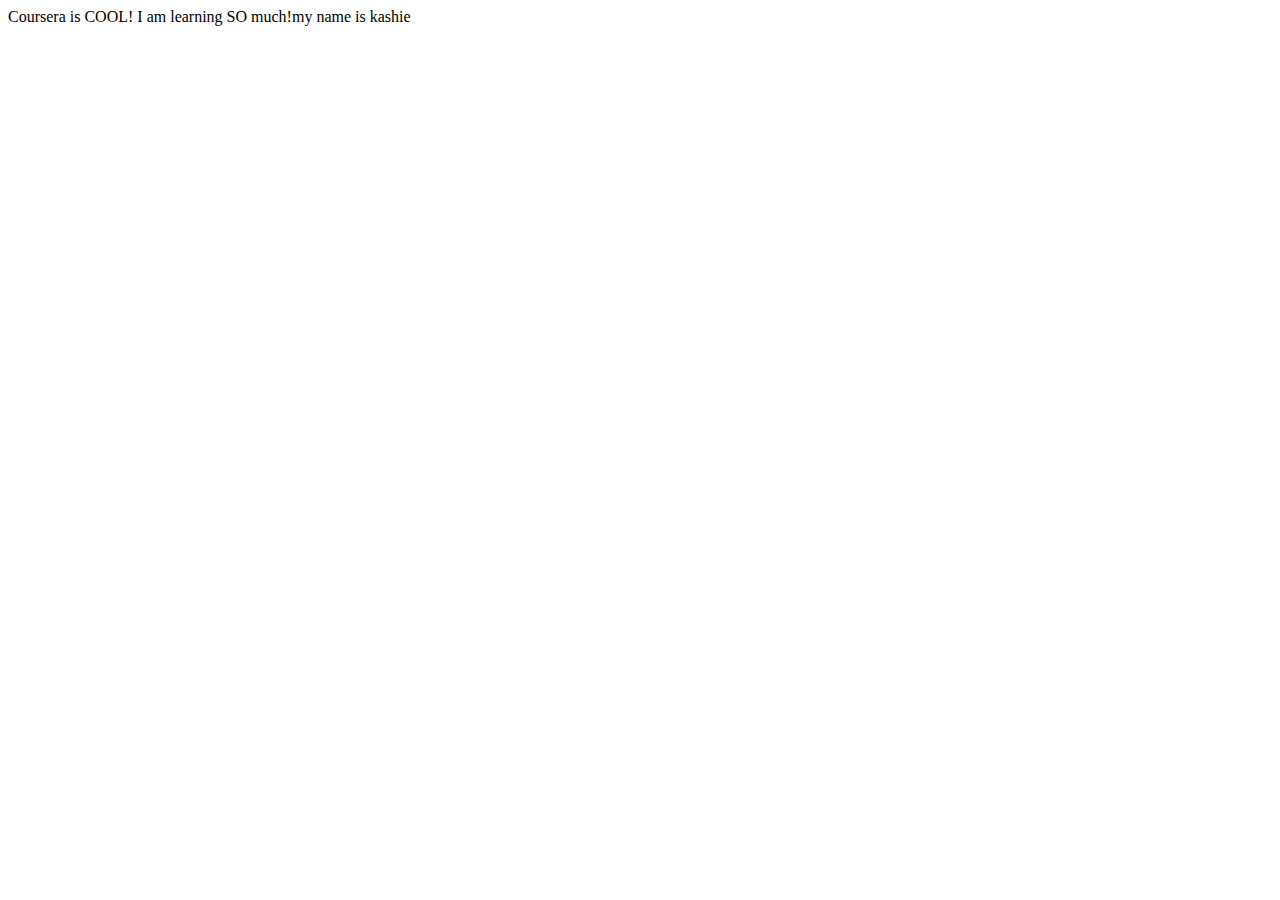
<file: index.html>
<!DOCTYPE html>
<html>
<head>
	<meta charset="utf-8">
	<meta name="viewport" content="width=device-width, initial-scale=1">
	<title>Coursera is Cool!</title>
</head>
<body>
<div>Coursera is COOL! I am learning SO much!my name is kashie</div>
</body>
</html>
</file>
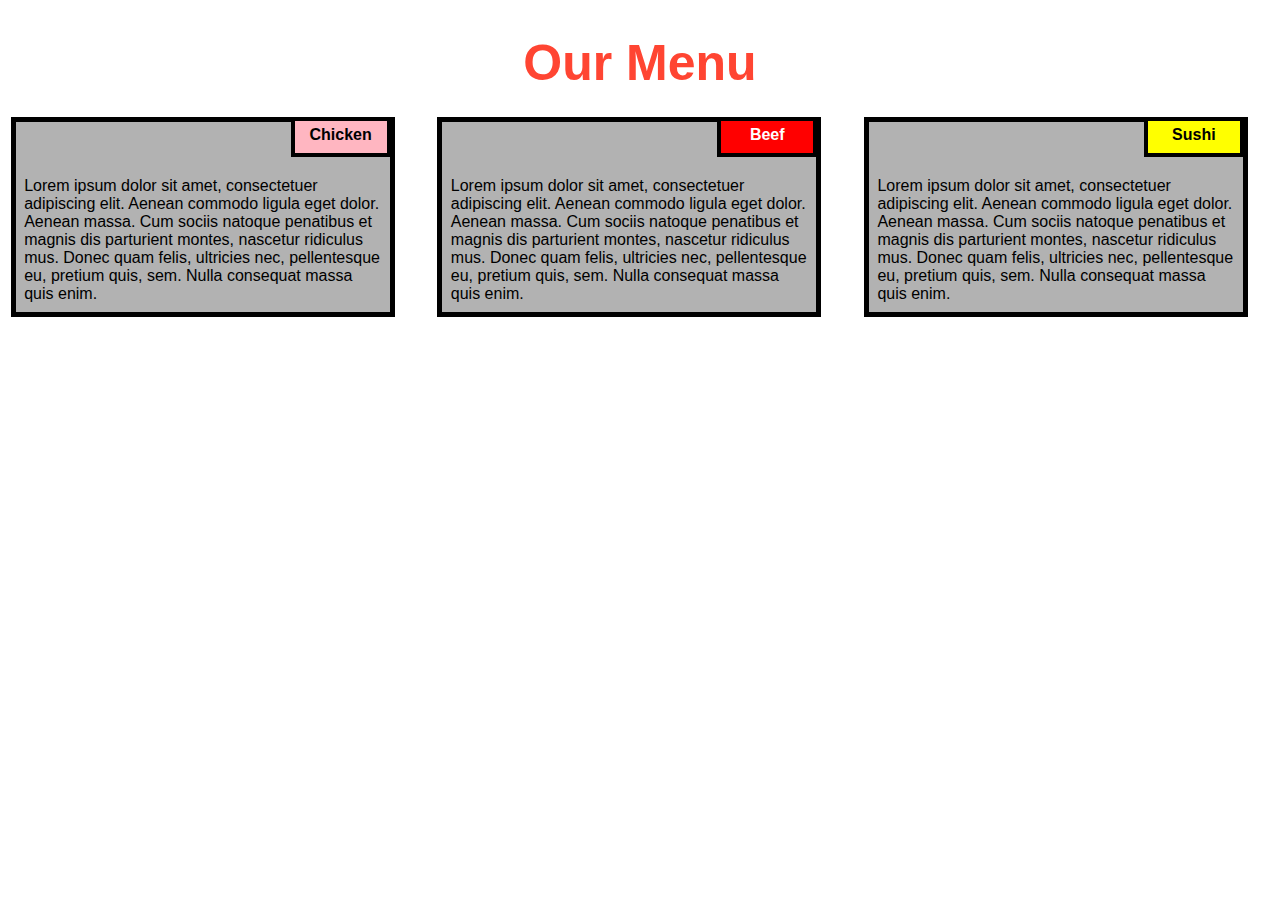
<file: Coursera Solutions/Assignment 2/index.html>
<!DOCTYPE html>
<html>
<head>

<title>Responsive Layout</title>
<meta name="viewport" content="width=device-width, initial-scale=1">
<link rel="stylesheet" type="text/css" href="style.css">

</head>
<body>
<h1>Our Menu</h1>



  <div class="col-lg-4 col-md-6 col-sm-12">
  	<div class="box">
  		<p class="content-name name1">Chicken</p>
  		<p class="content">Lorem ipsum dolor sit amet, consectetuer adipiscing elit. Aenean commodo ligula eget dolor. Aenean massa. Cum sociis natoque penatibus et magnis dis parturient montes, nascetur ridiculus mus. Donec quam felis, ultricies nec, pellentesque eu, pretium quis, sem. Nulla consequat massa quis enim.</p>
  	</div>
  </div>

  <div class="col-lg-4 col-md-6 col-sm-12">
  	<div class="box">
   		<p class="content-name name2">Beef</p>
   		<p class="content">Lorem ipsum dolor sit amet, consectetuer adipiscing elit. Aenean commodo ligula eget dolor. Aenean massa. Cum sociis natoque penatibus et magnis dis parturient montes, nascetur ridiculus mus. Donec quam felis, ultricies nec, pellentesque eu, pretium quis, sem. Nulla consequat massa quis enim.</p>
  	</div>
  </div>

  <div class="col-lg-4 col-md-12 col-sm-12">
  	<div class="box">
  		<p class="content-name name3">Sushi</p>
  		<p class="content">Lorem ipsum dolor sit amet, consectetuer adipiscing elit. Aenean commodo ligula eget dolor. Aenean massa. Cum sociis natoque penatibus et magnis dis parturient montes, nascetur ridiculus mus. Donec quam felis, ultricies nec, pellentesque eu, pretium quis, sem. Nulla consequat massa quis enim.</p>
  	</div>	
  </div>

</body>
</html>
</file>
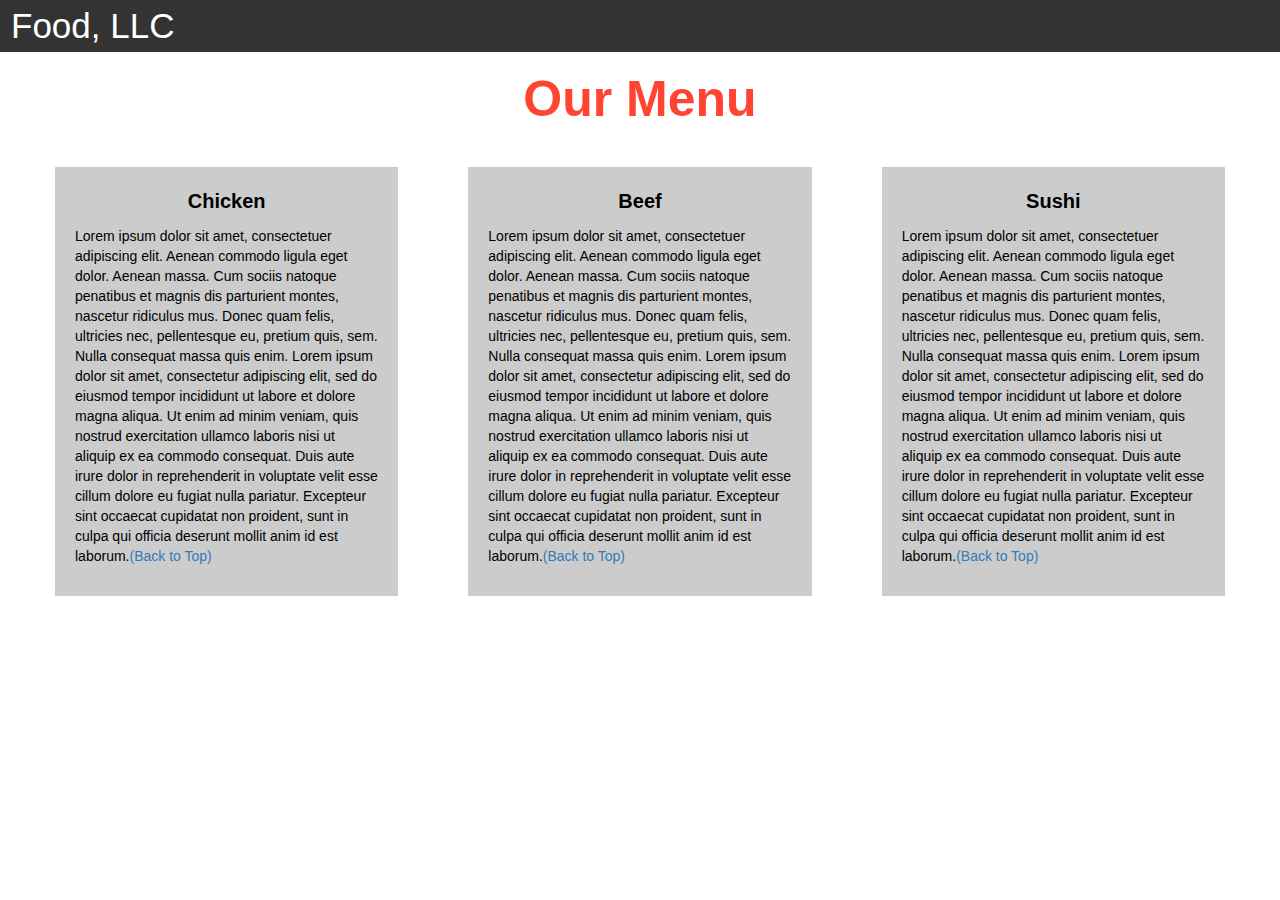
<file: Coursera Solutions/Assignment 3/index.html>
<!DOCTYPE html>
<html>
<head>

<title>Module 3</title>

  <meta name="viewport" content="width=device-width, initial-scale=1">
  <link rel="stylesheet" href="https://maxcdn.bootstrapcdn.com/bootstrap/3.3.7/css/bootstrap.min.css">
  <script src="https://ajax.googleapis.com/ajax/libs/jquery/3.3.1/jquery.min.js"></script>
  <script src="https://maxcdn.bootstrapcdn.com/bootstrap/3.3.7/js/bootstrap.min.js"></script>

</head>

<meta name="viewport" content="width=device-width, initial-scale=1">
<link rel="stylesheet" type="text/css" href="style.css">



<body>


<nav class="navbar" id="top">
  <div class="container-fluid">

    <div class="navbar-header">
      <button type="button" class="navbar-toggle" data-toggle="collapse" data-target="#myNavbar">
        <span class="icon-bar"></span>
        <span class="icon-bar"></span>
        <span class="icon-bar"></span> 
      </button>
      <a class="navbar-brand" href="#">Food, LLC</a>
    </div>

    <div class="collapse" id="myNavbar">
      <ul class="nav navbar-nav visible-xs">
        <li><a class="menu-item" href="#">Chicken</a></li>
        <li><a class="menu-item" href="#">Beef</a></li> 
        <li><a class="menu-item" href="#">Sushi</a></li> 
      </ul>
    </div>

  </div>
</nav>

<h1 class="main-title">Our Menu</h1>



<div class="row">

  <div class="col-lg-4 col-md-6 col-sm-12">
    <div class="content-box">
      <p class="item-name">Chicken</p>
      <p>Lorem ipsum dolor sit amet, consectetuer adipiscing elit. Aenean commodo ligula eget dolor. Aenean massa. Cum sociis natoque penatibus et magnis dis parturient montes, nascetur ridiculus mus. Donec quam felis, ultricies nec, pellentesque eu, pretium quis, sem. Nulla consequat massa quis enim. Lorem ipsum dolor sit amet, consectetur adipiscing elit, sed do eiusmod tempor incididunt ut labore et dolore magna aliqua. Ut enim ad minim veniam, quis nostrud exercitation ullamco laboris nisi ut aliquip ex ea commodo consequat. Duis aute irure dolor in reprehenderit in voluptate velit esse cillum dolore eu fugiat nulla pariatur. Excepteur sint occaecat cupidatat non proident, sunt in culpa qui officia deserunt mollit anim id est laborum.<a href="#top">(Back to Top)</a></p>
    </div>
  </div>

  <div class="col-lg-4 col-md-6 col-sm-12">
    <div class="content-box">
      <p class="item-name">Beef</p>
      <p>Lorem ipsum dolor sit amet, consectetuer adipiscing elit. Aenean commodo ligula eget dolor. Aenean massa. Cum sociis natoque penatibus et magnis dis parturient montes, nascetur ridiculus mus. Donec quam felis, ultricies nec, pellentesque eu, pretium quis, sem. Nulla consequat massa quis enim. Lorem ipsum dolor sit amet, consectetur adipiscing elit, sed do eiusmod tempor incididunt ut labore et dolore magna aliqua. Ut enim ad minim veniam, quis nostrud exercitation ullamco laboris nisi ut aliquip ex ea commodo consequat. Duis aute irure dolor in reprehenderit in voluptate velit esse cillum dolore eu fugiat nulla pariatur. Excepteur sint occaecat cupidatat non proident, sunt in culpa qui officia deserunt mollit anim id est laborum.<a href="#top">(Back to Top)</a></p>
    </div>
  </div>


  <div class="col-lg-4 col-md-12 col-sm-12">
    <div class="content-box">
      <p class="item-name">Sushi</p>
      <p>Lorem ipsum dolor sit amet, consectetuer adipiscing elit. Aenean commodo ligula eget dolor. Aenean massa. Cum sociis natoque penatibus et magnis dis parturient montes, nascetur ridiculus mus. Donec quam felis, ultricies nec, pellentesque eu, pretium quis, sem. Nulla consequat massa quis enim. Lorem ipsum dolor sit amet, consectetur adipiscing elit, sed do eiusmod tempor incididunt ut labore et dolore magna aliqua. Ut enim ad minim veniam, quis nostrud exercitation ullamco laboris nisi ut aliquip ex ea commodo consequat. Duis aute irure dolor in reprehenderit in voluptate velit esse cillum dolore eu fugiat nulla pariatur. Excepteur sint occaecat cupidatat non proident, sunt in culpa qui officia deserunt mollit anim id est laborum.<a href="#top">(Back to Top)</a></p>
    </div>
  </div>

</div>


</body>
</html>
</file>
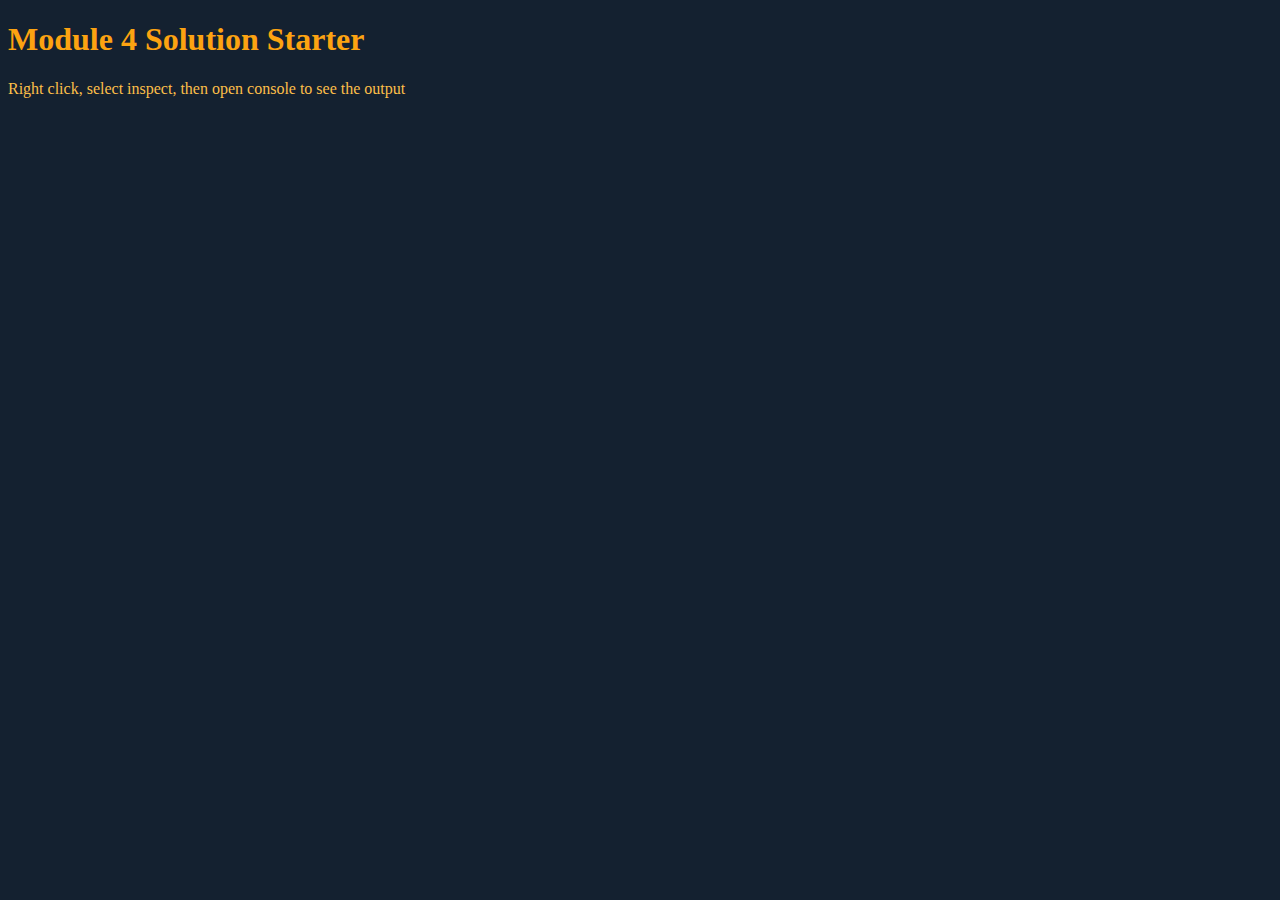
<file: Coursera Solutions/Assignment 4/index.html>
<!DOCTYPE html>
<html>
<head>
  <meta charset="utf-8">
  <title>Module 4 Solution Starter</title>
  <script src="SpeakHello.js"></script>
  <script src="SpeakGoodBye.js"></script>
  <script src="script.js"></script>
</head>
<body bgcolor="#142130">
  <h1 style= "color: #fca311;">Module 4 Solution Starter</h1>
  <p style= "color: #fcbf49;">Right click, select inspect, then open console to see the output</p>
</body>
</html>
</file>
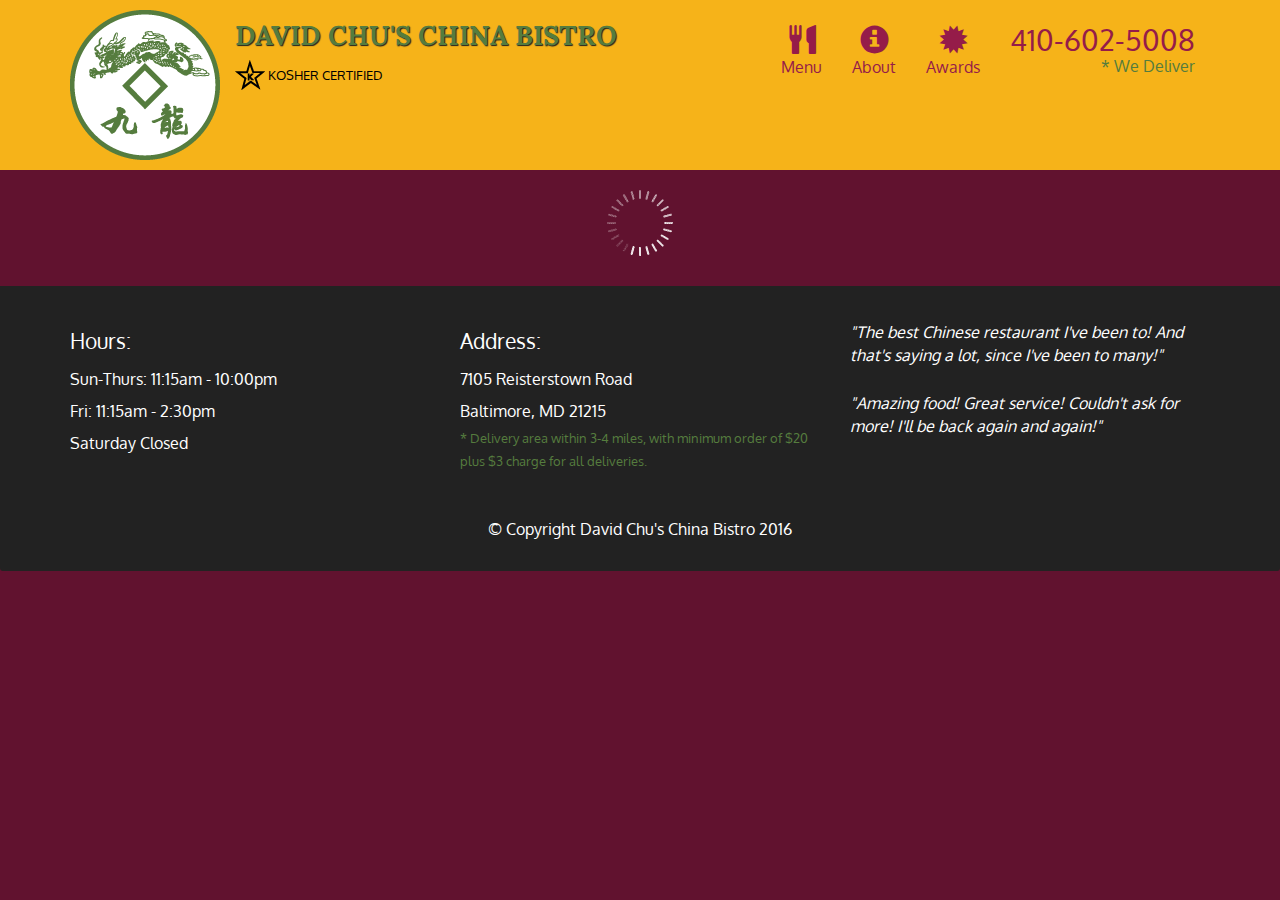
<file: Coursera Solutions/Assignment 5/index.html>
<!doctype html>
<html lang="en">
  <head>
    <meta charset="utf-8">
    <meta http-equiv="X-UA-Compatible" content="IE=edge">
    <meta name="viewport" content="width=device-width, initial-scale=1">
    <title>David Chu's China Bistro</title>
    <link rel="stylesheet" href="css/bootstrap.min.css">
    <link rel="stylesheet" href="css/styles.css">
    <link href='https://fonts.googleapis.com/css?family=Oxygen:400,300,700' rel='stylesheet' type='text/css'>
    <link href='https://fonts.googleapis.com/css?family=Lora' rel='stylesheet' type='text/css'>
  </head>
<body>
  <header>
    <nav id="header-nav" class="navbar navbar-default">
      <div class="container">
        <div class="navbar-header">
          <a href="index.html" class="pull-left visible-md visible-lg">
            <div id="logo-img" alt="Logo image"></div>
          </a>

          <div class="navbar-brand">
            <a href="index.html"><h1>David Chu's China Bistro</h1></a>
            <p>
              <img src="images/star-k-logo.png" alt="Kosher certification">
              <span>Kosher Certified</span>
            </p>
          </div>

          <button id="navbarToggle" type="button" class="navbar-toggle collapsed" data-toggle="collapse" data-target="#collapsable-nav" aria-expanded="false">
            <span class="sr-only">Toggle navigation</span>
            <span class="icon-bar"></span>
            <span class="icon-bar"></span>
            <span class="icon-bar"></span>
          </button>
        </div>
        
        <div id="collapsable-nav" class="collapse navbar-collapse">
           <ul id="nav-list" class="nav navbar-nav navbar-right">
            <li id="navHomeButton" class="visible-xs active">
              <a href="index.html">
                <span class="glyphicon glyphicon-home"></span> Home</a>
            </li>
            <li id="navMenuButton">
              <a href="#" onclick="$dc.loadMenuCategories();">
                <span class="glyphicon glyphicon-cutlery"></span><br class="hidden-xs"> Menu</a>
            </li>
            <li>
              <a href="#">
                <span class="glyphicon glyphicon-info-sign"></span><br class="hidden-xs"> About</a>
            </li>
            <li>
              <a href="#">
                <span class="glyphicon glyphicon-certificate"></span><br class="hidden-xs"> Awards</a>
            </li>
            <li id="phone" class="hidden-xs">
              <a href="tel:410-602-5008">
                <span>410-602-5008</span></a><div>* We Deliver</div>
            </li>
          </ul><!-- #nav-list -->
        </div><!-- .collapse .navbar-collapse -->
      </div><!-- .container -->
    </nav><!-- #header-nav -->
  </header>

  <div id="call-btn" class="visible-xs">
    <a class="btn" href="tel:410-602-5008">
    <span class="glyphicon glyphicon-earphone"></span>
    410-602-5008
    </a>
  </div>
  <div id="xs-deliver" class="text-center visible-xs">* We Deliver</div>

  <div id="main-content" class="container"></div>

  <footer class="panel-footer">
    <div class="container">
      <div class="row">
        <section id="hours" class="col-sm-4">
          <span>Hours:</span><br>
          Sun-Thurs: 11:15am - 10:00pm<br>
          Fri: 11:15am - 2:30pm<br>
          Saturday Closed
          <hr class="visible-xs">
        </section>
        <section id="address" class="col-sm-4">
          <span>Address:</span><br>
          7105 Reisterstown Road<br>
          Baltimore, MD 21215
          <p>* Delivery area within 3-4 miles, with minimum order of $20 plus $3 charge for all deliveries.</p>
          <hr class="visible-xs">
        </section>
        <section id="testimonials" class="col-sm-4">
          <p>"The best Chinese restaurant I've been to! And that's saying a lot, since I've been to many!"</p>
          <p>"Amazing food! Great service! Couldn't ask for more! I'll be back again and again!"</p>
        </section>
      </div>
      <div class="text-center">&copy; Copyright David Chu's China Bistro 2016</div>
    </div>
  </footer>

  <!-- jQuery (Bootstrap JS plugins depend on it) -->
  <script src="js/jquery-2.1.4.min.js"></script>
  <script src="js/bootstrap.min.js"></script>
  <script src="js/ajax-utils.js"></script>
  <script src="js/script.js"></script>
</body>
</html>
</file>
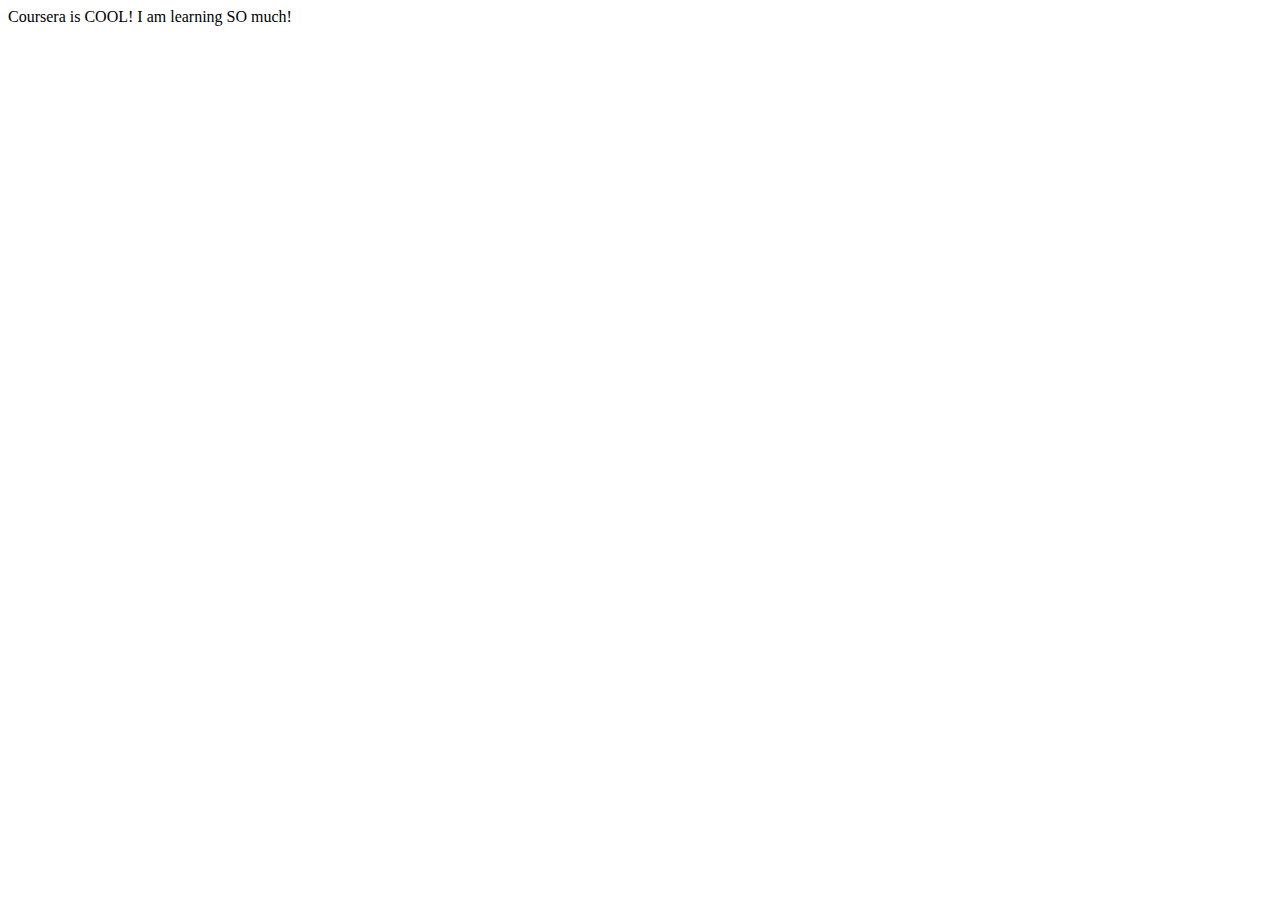
<file: frst.html>
<!DOCTYPE html>
<html>
<head>
	<meta charset="utf-8">
	<meta name="viewport" content="width=device-width, initial-scale=1">
	<title>Coursera is Cool!</title>
</head>
<body>
<div>Coursera is COOL! I am learning SO much!</div>
</body>
</html>
</file>
<file: Coursera Solutions/Assignment 2/style.css>
* {
  box-sizing: border-box;
}

body{
  margin: 0;
  padding: 0;
  font-family: "Comic Sans MS", cursive, sans-serif;
}

.row{
  margin-top: 5%;
  margin-bottom: 5%;
}

h1 {
  margin-bottom: 15px;
  text-align: center;
  color: #ff4532;
  font-size: 50px;
}


.box{
  width: 100%;
  overflow: none;
}


.content-name{
  overflow: none;
  text-align: center;
  border: 4px solid black;
  width: 100px;
  height: 40px;
  padding: 5px;
  float: right;
  margin-right: 36px;
  margin-top: 0px;
  font-weight: bold;
  position: relative;
}

.content{
  border: 5px solid black;
  width: 90%;
  height: auto;
  margin: 2.5%;
  color: black
  font-size: 25px;
  padding: 2%;
  padding-top: 55px;
  background-color: rgba(0,0,0,0.3);
}

.name1{
  background-color: #FFB6C1;
}

.name2{
  color: white;
  background-color: #FF0000;
}
.name3{
  background-color: #FFFF00;
}


/********** Large devices only **********/
@media (min-width: 992px) {
  .col-lg-4 {
    float: left;
    width: 33.33%;
  }
}
/********** Medium devices only **********/
@media (min-width: 768px) and (max-width: 991px) {
  .col-md-6,.col-md-12 {
    float: left;
  }
  .col-md-6 {
    width: 50%;
  }
  .col-md-12 {
    margin-left: -10px;
    width: 100%;
  }
  .name3{
    margin-right: 65px;
    width: 100px;
  }
}

@media (min-width: 0px) and (max-width: 767px) {
  .col-sm-12 {
    float: left;
    width: 100%;
  }
  .content-name{
    margin-right: 30px;
  }
}
</file>
<file: Coursera Solutions/Assignment 3/style.css>
.container-fluid{
	margin: 0;
	padding: 0;
}

.navbar{
	border-radius: 0px;
	background-color: rgba(0,0,0,0.8);
}

.navbar-brand{
  font-size: 35px;
  color: white;
  padding-left: 25px;
}

.navbar-brand:hover{
	color: white;
}

.nav{
	margin: 0;
	padding: 0;
}

.navbar-nav{
  font-size: 25px;
  text-align: center;
  margin: 0;
  padding: 0;
}

.navbar-toggle{
	border: 2px solid white;
	margin-right: 25px;
}

.icon-bar{
	background-color: white;
}


.main-title{
  margin-bottom: 15px;
  text-align: center;
  color: #ff4532;
  font-size: 50px;
  font-family: "Comic Sans MS", cursive, sans-serif;
  font-weight: bold;
}

li{
	box-sizing: border-box;
	width: 100%;
}

.menu-item{
	padding: 0;
	margin: 0;
	width: 100%;
	background-color: white;
	border-bottom: 1px solid black;
	color: black;
	display: block;
}

.menu-item:hover{
	background-color: rgba(0,0,0,0.9);
	color: rgba(0,0,0,0.4);
}



.row{
	margin: 20px;
}

.content-box{
	margin: 20px;
	width: auto;
	height: auto;
	color: black;
	background-color: rgba(0,0,0,0.2);
	font-family: "Comic Sans MS", cursive, sans-serif;
	padding: 20px;
}

.item-name{
	text-align: center;
	font-size: 20px;
	font-weight: bold;
}

#top{

}
</file>
<file: Coursera Solutions/Assignment 5/css/styles.css>
body {
  font-size: 16px;
  color: #fff;
  background-color: #61122f;
  font-family: 'Oxygen', sans-serif;
}

/** HEADER **/
#header-nav {
  background-color: #f6b319;
  border-radius: 0;
  border: 0;
}

#logo-img {
  background: url('../images/restaurant-logo_large.png') no-repeat;
  width: 150px;
  height: 150px;
  margin: 10px 15px 10px 0;
}

.navbar-brand {
  padding-top: 25px;
}
.navbar-brand h1 { /* Restaurant name */
  font-family: 'Lora', serif;
  color: #557c3e;
  font-size: 1.5em;
  text-transform: uppercase;
  font-weight: bold;
  text-shadow: 1px 1px 1px #222;
  margin-top: 0;
  margin-bottom: 0;
  line-height: .75;
}
.navbar-brand a:hover, .navbar-brand a:focus {
  text-decoration: none;
}
.navbar-brand p { /* Kosher cert */
  color: #000;
  text-transform: uppercase;
  font-size: .7em;
  margin-top: 15px;
}
.navbar-brand p span { /* Star-K */
  vertical-align: middle;
}

#nav-list {
  margin-top: 10px;
}
#nav-list a {
  color: #951C49;
  text-align: center;
}
#nav-list a:hover {
  background: #E7E7E7;
}
#nav-list a span {
  font-size: 1.8em;
}

#phone {
  margin-top: 5px;
}
#phone a { /* Phone number */
  text-align: right;
  padding-bottom: 0;
}
#phone div { /* We Deliver */
  color: #557c3e;
  text-align: right;
  padding-right: 15px;
}

.navbar-header button.navbar-toggle, .navbar-header .icon-bar {
  border: 1px solid #61122f;
}
.navbar-header button.navbar-toggle {
  clear: both;
  margin-top: -30px;
}
/* END HEADER */

/* FOOTER */
.panel-footer {
  margin-top: 30px;
  padding-top: 35px;
  padding-bottom: 30px;
  background-color: #222;
  border-top: 0;
}
.panel-footer div.row {
  margin-bottom: 35px;
}
#hours, #address {
  line-height: 2;
}
#hours > span, #address > span {
  font-size: 1.3em;
}
#address p {
  color: #557c3e;
  font-size: .8em;
  line-height: 1.8;
}
#testimonials {
  font-style: italic;
}
#testimonials p:nth-child(2) {
  margin-top: 25px;
}
/* END FOOTER */



/* HOME PAGE */
.container .jumbotron {
  box-shadow: 0 0 50px #3F0C1F;
  border: 2px solid #3F0C1F;
}

#menu-tile, #specials-tile, #map-tile {
  height: 250px;
  width: 100%;
  margin-bottom: 15px;
  position: relative;
  border: 2px solid #3F0C1F;
  overflow: hidden;
}
#menu-tile:hover, #specials-tile:hover, #map-tile:hover {
  box-shadow: 0 1px 5px 1px #cccccc;
}
#menu-tile {
  background: url('../images/menu-tile.jpg') no-repeat;
  background-position: center;
}
#specials-tile {
  background: url('../images/specials-tile.jpg') no-repeat;
  background-position: center;
}
#menu-tile span, #specials-tile span, #map-tile span {
  position: absolute;
  bottom: 0;
  right: 0;
  width: 100%;
  text-align: center;
  font-size: 1.6em;
  text-transform: uppercase;
  background-color: #000;
  color: #fff;
  opacity: .8;
}
/* END HOME PAGE */

/* MENU CATEGORIES PAGE */
.category-tile { 
  position: relative;
  border: 2px solid #3F0C1F;
  overflow: hidden;
  width: 200px;
  height: 200px;
  margin: 0 auto 15px;
}
.category-tile span {
  position: absolute;
  bottom: 0;
  right: 0;
  width: 100%;
  text-align: center;
  font-size: 1.2em;
  text-transform: uppercase;
  background-color: #000;
  color: #fff;
  opacity: .8;
}
.category-tile:hover {
  box-shadow: 0 1px 5px 1px #cccccc;
}

#menu-categories-title + div {
  margin-bottom: 50px;
}
/* END MENU CATEGORIES PAGE */

/* SINGLE CATEGORY PAGE */
.menu-item-tile {
  margin-bottom: 25px;
}
.menu-item-tile hr {
  width: 80%;
}
.menu-item-tile .menu-item-price {
  font-size: 1.1em;
  text-align: right;
  margin-top: -15px;
  margin-right: -15px;
}
.menu-item-tile .menu-item-price span {
  font-size: .6em;
}
.menu-item-photo {
  position: relative;
  border: 2px solid #3F0C1F; 
  overflow: hidden;
  padding: 0;
  margin-right: -15px;
  margin-left: auto;
  margin-bottom: 20px;
  max-width: 250px;
}
.menu-item-photo div {
  position: absolute;
  bottom: 0;
  right: 0;
  width: 80px;
  background-color: #557c3e;
  text-align: center;
}
.menu-item-description {
  padding-right: 30px;
}
h3.menu-item-title {
  margin: 0 0 10px;
}
.menu-item-details {
  font-size: .9em;
  font-style: italic;
}
/* END SINGLE CATEGORY PAGE */


/********** Large devices only **********/
@media (min-width: 1200px) {
  .container .jumbotron {
    background: url('../images/jumbotron_1200.jpg') no-repeat;
    height: 675px;
  }
}

/********** Medium devices only **********/
@media (min-width: 992px) and (max-width: 1199px) {
  /* Header */
  #logo-img {
    background: url('../images/restaurant-logo_medium.png') no-repeat;
    width: 100px;
    height: 100px;
    margin: 5px 5px 5px 0;
  }
  /* End Header */

  /* Home Page */
  .container .jumbotron {
    background: url('../images/jumbotron_992.jpg') no-repeat;
    height: 558px;
  }
  /* End Home Page */
}

/********** Small devices only **********/
@media (min-width: 768px) and (max-width: 991px) {
  /* Home Page */
  .container .jumbotron {
    background: url('../images/jumbotron_768.jpg') no-repeat;
    height: 432px;
  }
  /* End Home Page */
}

/********** Extra small devices only **********/
@media (max-width: 767px) {
  /* Header */
  .navbar-brand {
    padding-top: 10px;
    height: 80px;
  }
  .navbar-brand h1 { /* Restaurant name */
    padding-top: 10px;
    font-size: 5vw; /* 1vw = 1% of viewport width */
  }
  .navbar-brand p { /* Kosher cert */
    font-size: .6em;
    margin-top: 12px;
  }
  .navbar-brand p img { /* Star-K */
    height: 20px;
  }

  #collapsable-nav a { /* Collapsed nav menu text */
    font-size: 1.2em;
  }
  #collapsable-nav a span { /* Collapsed nav menu glyph */
    font-size: 1em;
    margin-right: 5px;
  }

  #call-btn > a {
    font-size: 1.5em;
    display: block;
    margin: 0 20px;
    padding: 10px;
    border: 2px solid #fff;
    background-color: #f6b319;
    color: #951c49;
  }
  #xs-deliver {
    margin-top: 5px;
    font-size: .7em;
    letter-spacing: .1em;
    text-transform: uppercase;
  }
  /* End Header */

  /* Footer */
  .panel-footer section {
    margin-bottom: 30px;
    text-align: center;
  }
  .panel-footer section:nth-child(3) {
    margin-bottom: 0; /* margin already exists on the whole row */
  }
  .panel-footer section hr {
    width: 50%;
  }
  /* End Footer */

  /* Home Page */
  .container .jumbotron {
    margin-top: 30px;
    padding: 0;
  }
  #menu-tile, #specials-tile {
    width: 360px;
    margin: 0 auto 15px;
  }

  .menu-item-photo {
    margin-right: auto;
  }
  .menu-item-tile .menu-item-price {
    text-align: center;
  }
  .menu-item-description {
    text-align: center;;
  }
}


/********** Super extra small devices Only :-) (e.g., iPhone 4) **********/
@media (max-width: 479px) {
  /* Header */
  .navbar-brand h1 { /* Restaurant name */
    padding-top: 5px;
    font-size: 6vw;
  }
  /* End Header */
  
  /* Home page */
  #menu-tile, #specials-tile {
    width: 280px;
    margin: 0 auto 15px;
  }

  .col-xxs-12 {
    position: relative;
    min-height: 1px;
    padding-right: 15px;
    padding-left: 15px;
    float: left;
    width: 100%;
  }
}
</file>
